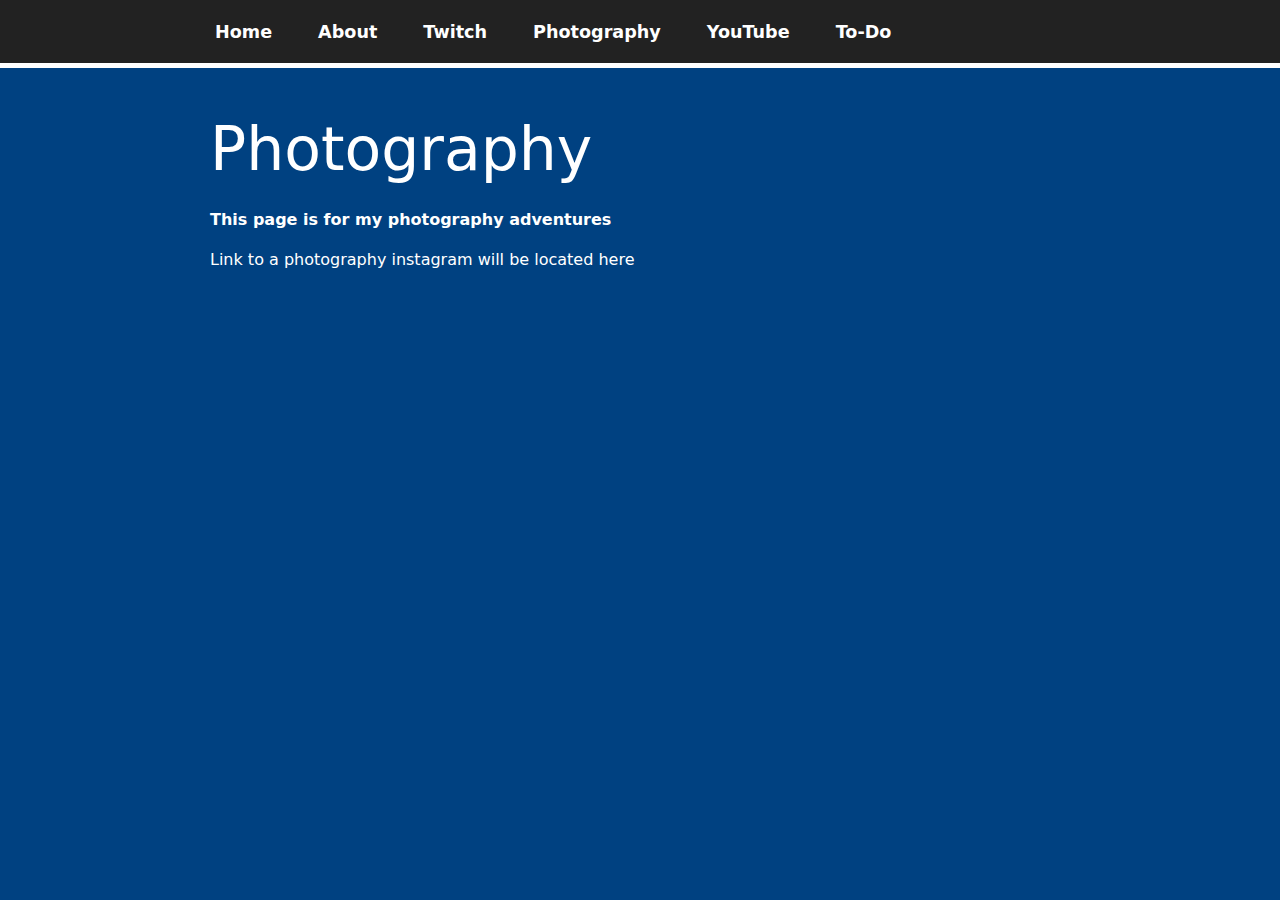
<file: html/photography.html>
<!DOCTYPE html>
<html lang="en">
    <head>
        <meta charset="utf-8">
        <title>Photography - Minemanluke.com</title>
        <link rel="shortcut icon" type="image/jpg" href="../favicon.ico"/>
        <link rel="stylesheet" href="../css/styles.css">
        <link href="https://cdn.jsdelivr.net/npm/bootstrap@5.2.1/dist/css/bootstrap.min.css" rel="stylesheet">
        <script src="https://ajax.googleapis.com/ajax/libs/jquery/3.6.0/jquery.min.js"></script>
    </head>

    <body>
        <script src="https://cdn.jsdelivr.net/npm/bootstrap@5.1.1/dist/js/bootstrap.bundle.min.js" integrity="sha384-/bQdsTh/da6pkI1MST/rWKFNjaCP5gBSY4sEBT38Q/9RBh9AH40zEOg7Hlq2THRZ" crossorigin="anonymous"></script>

        <nav>
            <div class="nav nav-tabs" id="nav-tab" role="tablist">
                <a class="nav nav-link" href="../index.html">Home</a>
                <a class="nav nav-link" href="about.html">About</a>
                <a class="nav nav-link" href="twitch.html">Twitch</a>
                <a class="nav nav-link" href="photography.html">Photography</a>
                <a class="nav nav-link" href="youtube.html">YouTube</a>
                <a class="nav nav-link" href="to-do.html">To-Do</a>
            </div>
        </nav>

        <div class="content">
            <h1 class="contentPageTitle">Photography</h1>

            <p><b>This page is for my photography adventures</b></p>

            <p>Link to a photography instagram will be located here</p>
        </div>
    </body>
</html>
</file>
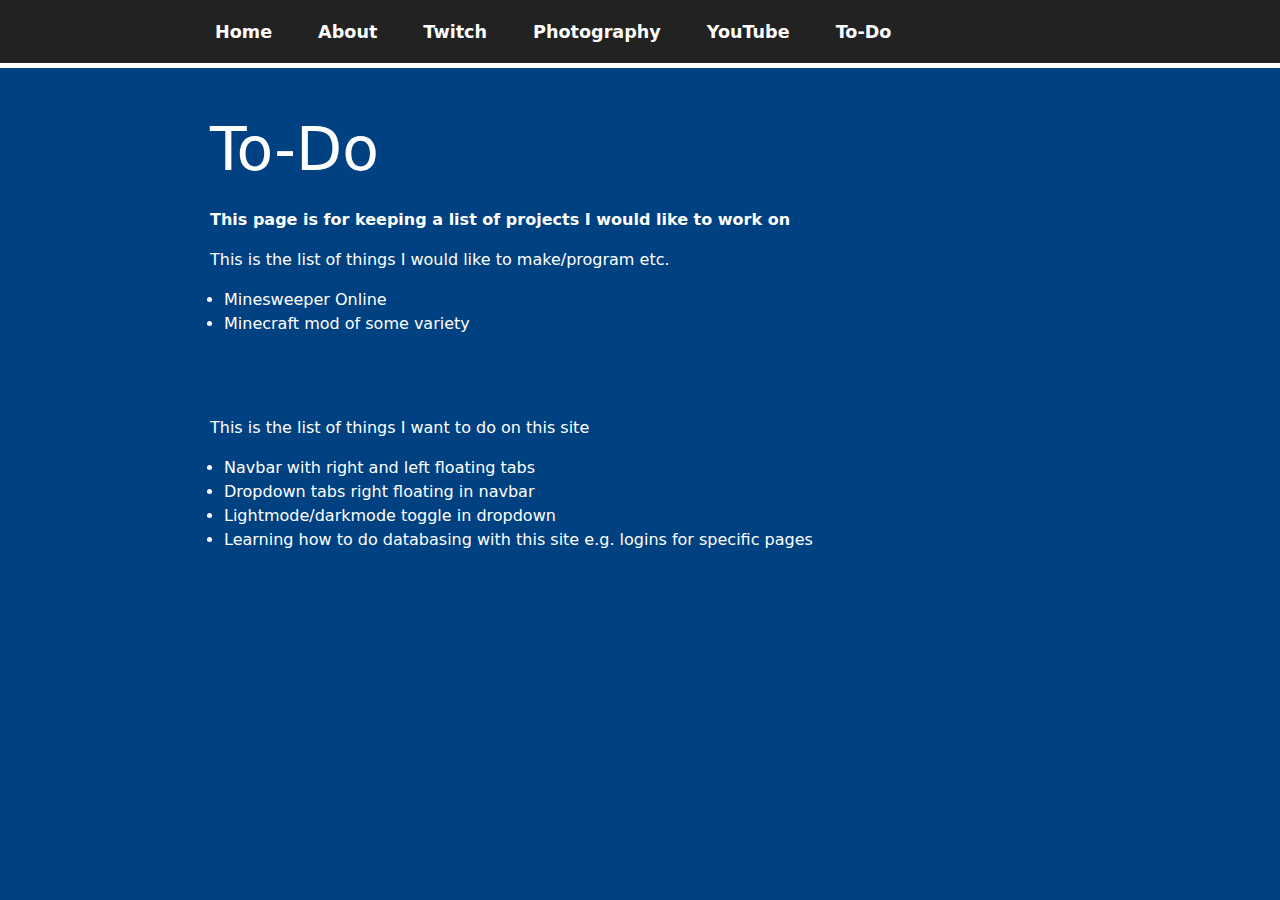
<file: html/to-do.html>
<!DOCTYPE html>
<html lang="en">
    <head>
        <meta charset="utf-8">
        <title>To-Do - Minemanluke.com</title>
        <link rel="shortcut icon" type="image/jpg" href="../favicon.ico"/>
        <link rel="stylesheet" href="../css/styles.css">
        <link href="https://cdn.jsdelivr.net/npm/bootstrap@5.2.1/dist/css/bootstrap.min.css" rel="stylesheet">
        <script src="https://ajax.googleapis.com/ajax/libs/jquery/3.6.0/jquery.min.js"></script>
    </head>

    <body>
        <script src="https://cdn.jsdelivr.net/npm/bootstrap@5.1.1/dist/js/bootstrap.bundle.min.js" integrity="sha384-/bQdsTh/da6pkI1MST/rWKFNjaCP5gBSY4sEBT38Q/9RBh9AH40zEOg7Hlq2THRZ" crossorigin="anonymous"></script>

        <nav>
            <div class="nav nav-tabs" id="nav-tab" role="tablist">
                <a class="nav nav-link" href="../index.html">Home</a>
                <a class="nav nav-link" href="about.html">About</a>
                <a class="nav nav-link" href="twitch.html">Twitch</a>
                <a class="nav nav-link" href="photography.html">Photography</a>
                <a class="nav nav-link" href="youtube.html">YouTube</a>
                <a class="nav nav-link" href="to-do.html">To-Do</a>
            </div>
        </nav>

        <div class="content">
            <h1 class="contentPageTitle">To-Do</h1>

            <p><b>This page is for keeping a list of projects I would like to work on</b></p>

            <p>This is the list of things I would like to make/program etc.</p>

            <ul>
                <li>Minesweeper Online</li>
                <li>Minecraft mod of some variety</li>
            </ul>

            <p><br><br></p>

            <p>This is the list of things I want to do on this site</p>

            <ul>
                <li>Navbar with right and left floating tabs</li>
                <li>Dropdown tabs right floating in navbar</li>
                <li>Lightmode/darkmode toggle in dropdown</li>
                <li>Learning how to do databasing with this site e.g. logins for specific pages</li>
            </ul>
        </div>
    </body>
</html>
</file>
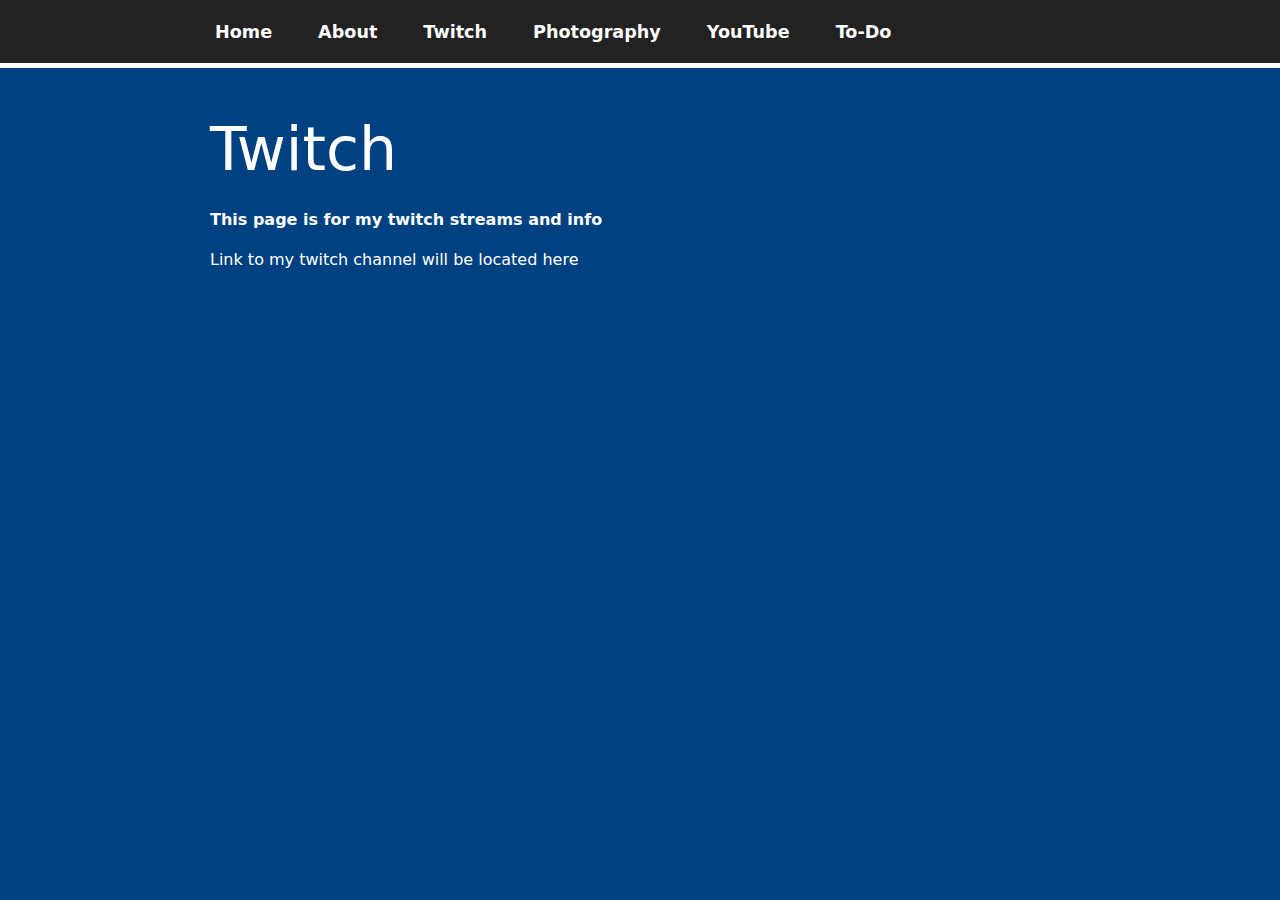
<file: html/twitch.html>
<!DOCTYPE html>
<html lang="en">
    <head>
        <meta charset="utf-8">
        <title>Twitch - Minemanluke.com</title>
        <link rel="shortcut icon" type="image/jpg" href="../favicon.ico"/>
        <link rel="stylesheet" href="../css/styles.css">
        <link href="https://cdn.jsdelivr.net/npm/bootstrap@5.2.1/dist/css/bootstrap.min.css" rel="stylesheet">
        <script src="https://ajax.googleapis.com/ajax/libs/jquery/3.6.0/jquery.min.js"></script>
    </head>

    <body>
        <script src="https://cdn.jsdelivr.net/npm/bootstrap@5.1.1/dist/js/bootstrap.bundle.min.js" integrity="sha384-/bQdsTh/da6pkI1MST/rWKFNjaCP5gBSY4sEBT38Q/9RBh9AH40zEOg7Hlq2THRZ" crossorigin="anonymous"></script>

        <nav>
            <div class="nav nav-tabs" id="nav-tab" role="tablist">
                <a class="nav nav-link" href="../index.html">Home</a>
                <a class="nav nav-link" href="about.html">About</a>
                <a class="nav nav-link" href="twitch.html">Twitch</a>
                <a class="nav nav-link" href="photography.html">Photography</a>
                <a class="nav nav-link" href="youtube.html">YouTube</a>
                <a class="nav nav-link" href="to-do.html">To-Do</a>
            </div>
        </nav>

        <div class="content">
            <h1 class="contentPageTitle">Twitch</h1>

            <p><b>This page is for my twitch streams and info</b></p>

            <p>Link to my twitch channel will be located here</p>
        </div>
    </body>
</html>
</file>
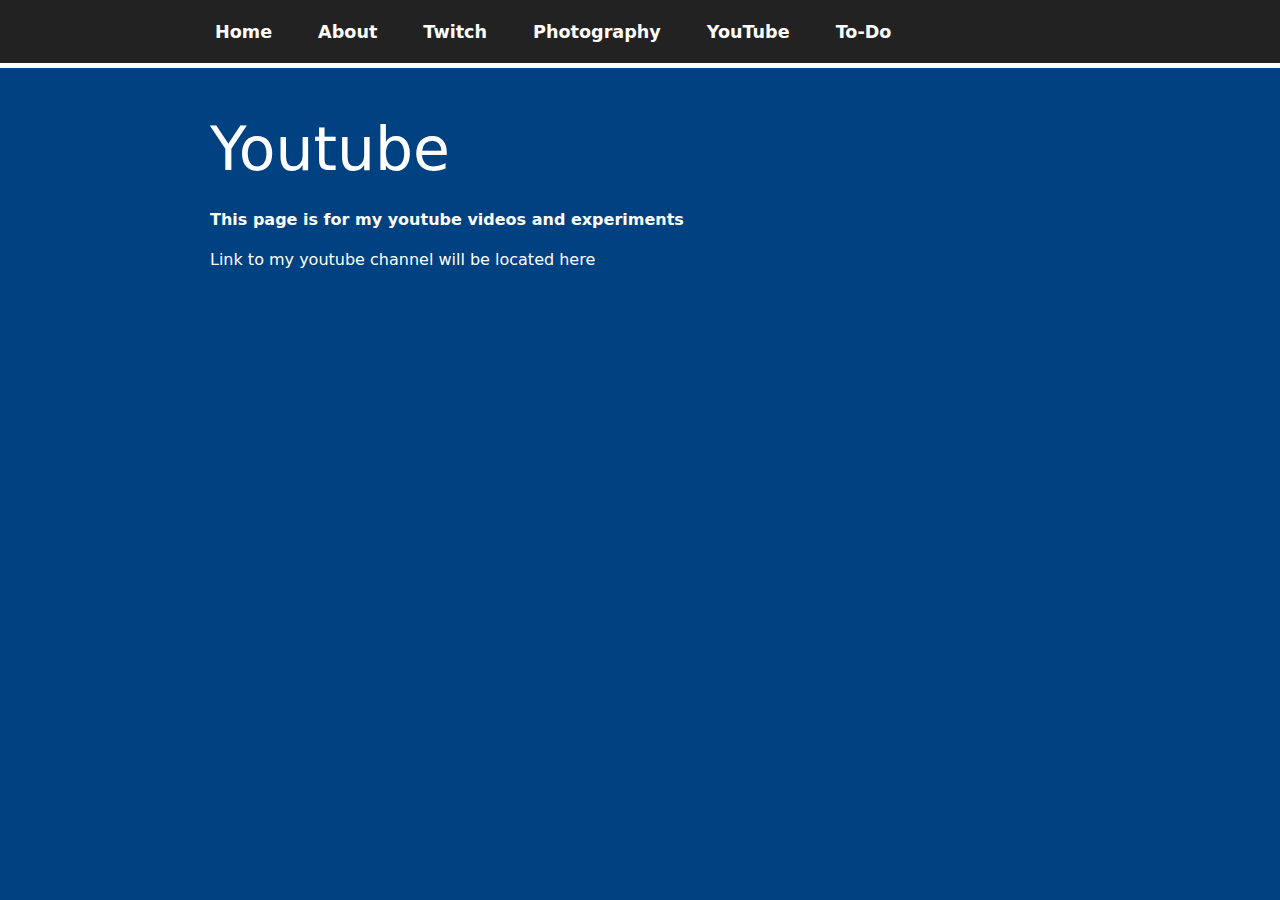
<file: html/youtube.html>
<!DOCTYPE html>
<html lang="en">
    <head>
        <meta charset="utf-8">
        <title>YouTube - Minemanluke.com</title>
        <link rel="shortcut icon" type="image/jpg" href="../favicon.ico"/>
        <link rel="stylesheet" href="../css/styles.css">
        <link href="https://cdn.jsdelivr.net/npm/bootstrap@5.2.1/dist/css/bootstrap.min.css" rel="stylesheet">
        <script src="https://ajax.googleapis.com/ajax/libs/jquery/3.6.0/jquery.min.js"></script>
    </head>

    <body>
        <script src="https://cdn.jsdelivr.net/npm/bootstrap@5.1.1/dist/js/bootstrap.bundle.min.js" integrity="sha384-/bQdsTh/da6pkI1MST/rWKFNjaCP5gBSY4sEBT38Q/9RBh9AH40zEOg7Hlq2THRZ" crossorigin="anonymous"></script>

        <nav>
            <div class="nav nav-tabs" id="nav-tab" role="tablist">
                <a class="nav nav-link" href="../index.html">Home</a>
                <a class="nav nav-link" href="about.html">About</a>
                <a class="nav nav-link" href="twitch.html">Twitch</a>
                <a class="nav nav-link" href="photography.html">Photography</a>
                <a class="nav nav-link" href="youtube.html">YouTube</a>
                <a class="nav nav-link" href="to-do.html">To-Do</a>
            </div>
        </nav>

        <div class="content">
            <h1 class="contentPageTitle">Youtube</h1>

            <p><b>This page is for my youtube videos and experiments</b></p>

            <p>Link to my youtube channel will be located here</p>
        </div>
    </body>
</html>
</file>
<file: css/styles.css>
/* Navbar Styling */
nav {
    background-color: #222222 !important;
    border-bottom: #ffffff solid 5px !important;
    padding-left: 15%;
    padding-right: 15%;
}

a.nav {
    text-decoration: none;
    color: white !important;
    padding: 18px 22px !important;
    font-size: 110%;
    font-weight: bold;
}

a:hover {
    color: cornflowerblue !important;
}

div.nav {
    border: 0;
}


/* Content Div Styling */

div.content {
    padding-left: 15%;
    padding-right: 15%;
}

body {
    background-color: rgb(0, 65, 129) !important;
    color: white !important;
}

/* Text Styling */

h1 {
    font-size: 375% !important;
}

h1.homePageTitle {
    padding: 120px 18px 10px !important;
}

h2 {
    font-size: 150% !important;
}

h1.contentPageTitle {
    padding: 45px 18px 15px !important;
}

p {
    padding-left: 18px;
}
</file>
